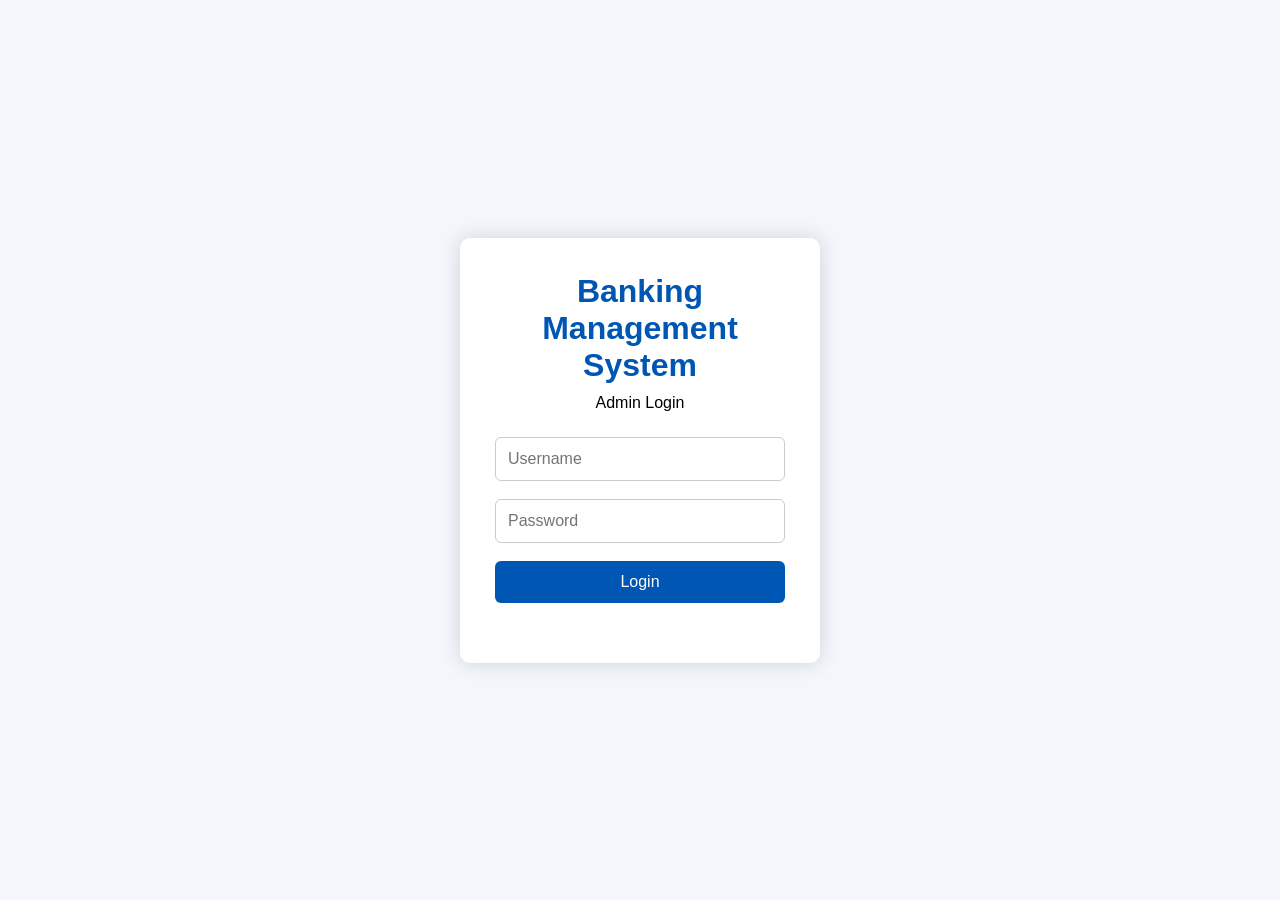
<file: index.html>
<!DOCTYPE html>
<html lang="en">
<head>
    <meta charset="UTF-8">
    <meta name="viewport" content="width=device-width, initial-scale=1.0">
    <title>Redirecting...</title>

    <script>
        window.location.href = "login.html";
    </script>
</head>
<body>
    <p>Redirecting to login page...</p>
</body>
</html>
</file>
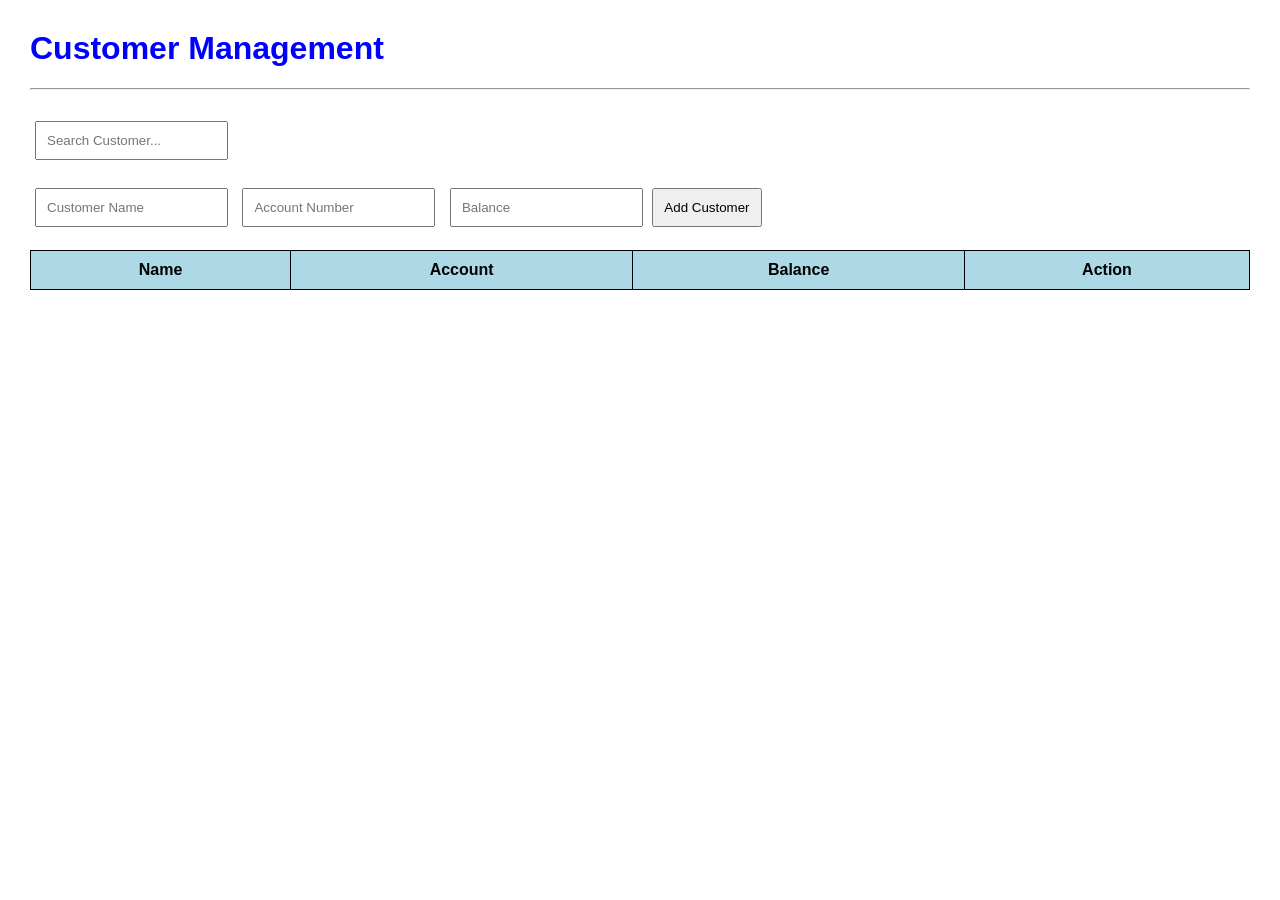
<file: customers.html>
<!DOCTYPE html>
<html lang="en">

<head>
    <meta charset="UTF-8">
    <title>Customers</title>

    <link rel="stylesheet" href="customers.css">
</head>

<body>

    <h1>Customer Management</h1>

    <hr><br>

    <input
        type="text"
        id="search"
        placeholder="Search Customer..."
        onkeyup="searchCustomer()">

    <br><br>

    <form id="customerForm">

        <input
            type="text"
            id="name"
            placeholder="Customer Name"
            required>

        <input
            type="number"
            id="account"
            placeholder="Account Number"
            required>

        <input
            type="number"
            id="balance"
            placeholder="Balance"
            required>

        <button>Add Customer</button>

    </form>

    <br>

    <table>

        <thead>

            <tr>

                <th>Name</th>
                <th>Account</th>
                <th>Balance</th>
                <th>Action</th>

            </tr>

        </thead>

        <tbody id="customerTable">

        </tbody>

    </table>

<script src="customers.js"></script>

</body>

</html>
</file>
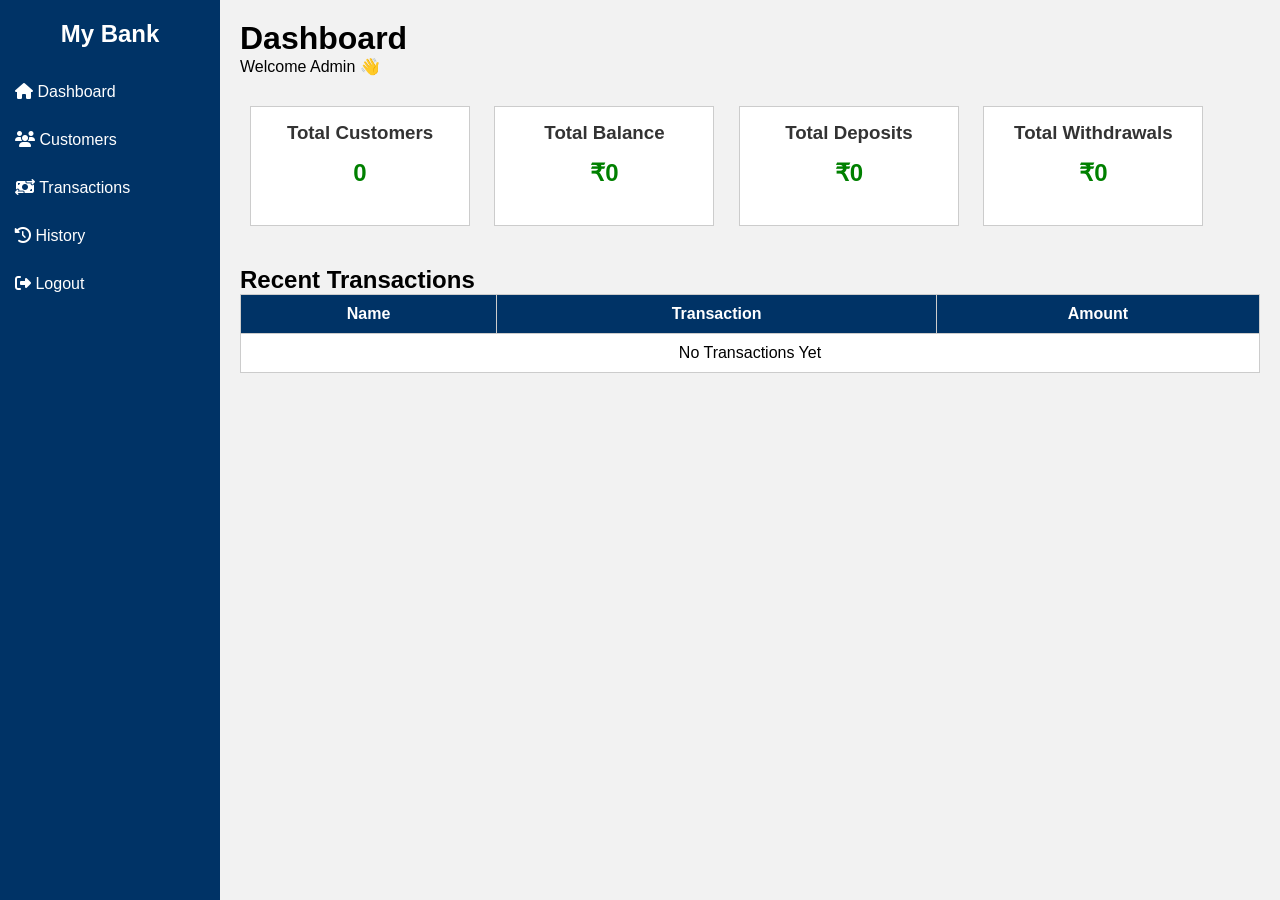
<file: dashboard.html>
<!DOCTYPE html>
<html lang="en">

<head>
    <meta charset="UTF-8">
    <meta name="viewport" content="width=device-width, initial-scale=1.0">
    <title>Dashboard</title>

    <link rel="stylesheet" href="dashboard.css">

    <link rel="stylesheet"
        href="https://cdnjs.cloudflare.com/ajax/libs/font-awesome/6.6.0/css/all.min.css">
</head>

<body>

    <div class="container">

        <!-- Sidebar -->

        <div class="sidebar">

            <h2>My Bank</h2>

            <ul>

                <li>
                    <a href="dashboard.html">
                        <i class="fa-solid fa-house"></i>
                        Dashboard
                    </a>
                </li>

                <li>
                    <a href="customers.html">
                        <i class="fa-solid fa-users"></i>
                        Customers
                    </a>
                </li>

                <li>
                    <a href="transactions.html">
                        <i class="fa-solid fa-money-bill-transfer"></i>
                        Transactions
                    </a>
                </li>

                <li>
                    <a href="history.html">
                        <i class="fa-solid fa-clock-rotate-left"></i>
                        History
                    </a>
                </li>

                <li>
                    <a href="index.html">
                        <i class="fa-solid fa-right-from-bracket"></i>
                        Logout
                    </a>
                </li>

            </ul>

        </div>

        <!-- Main Content -->

        <div class="main">

            <div class="header">

                <h1>Dashboard</h1>

                <p>Welcome Admin 👋</p>

            </div>

            <!-- Cards -->

            <div class="cards">

                <div class="card">
                    <h3>Total Customers</h3>
                    <h2 id="customers">0</h2>
                </div>

                <div class="card">
                    <h3>Total Balance</h3>
                    <h2 id="balance">₹0</h2>
                </div>

                <div class="card">
                    <h3>Total Deposits</h3>
                    <h2 id="deposit">₹0</h2>
                </div>

                <div class="card">
                    <h3>Total Withdrawals</h3>
                    <h2 id="withdraw">₹0</h2>
                </div>

            </div>

            <!-- Recent Transactions -->

            <div class="table-section">

                <h2>Recent Transactions</h2>

                <table>

                    <thead>

                        <tr>

                            <th>Name</th>
                            <th>Transaction</th>
                            <th>Amount</th>

                        </tr>

                    </thead>

                    <tbody id="recentTransactions">

                        <!-- Transactions will appear here automatically -->

                    </tbody>

                </table>

            </div>

        </div>

    </div>

    <script src="dashboard.js"></script>

</body>

</html>
</file>
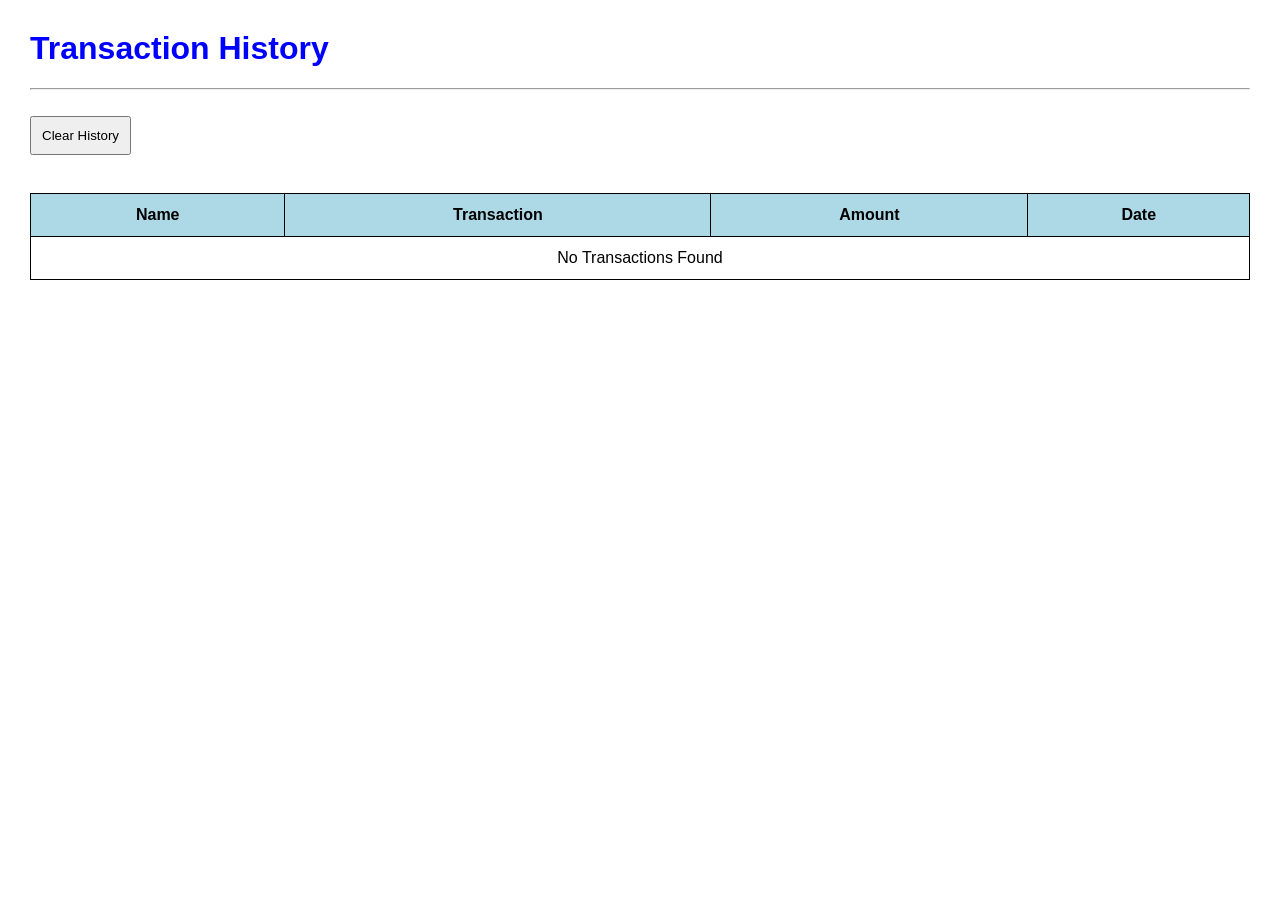
<file: history.html>
<!DOCTYPE html>
<html lang="en">

<head>

<meta charset="UTF-8">

<meta name="viewport" content="width=device-width, initial-scale=1.0">

<title>Transaction History</title>

<link rel="stylesheet" href="history.css">

</head>

<body>

<h1>Transaction History</h1>

<hr>

<br>

<button onclick="clearHistory()">

Clear History

</button>

<br><br>

<table>

<thead>

<tr>

<th>Name</th>

<th>Transaction</th>

<th>Amount</th>

<th>Date</th>

</tr>

</thead>

<tbody id="historyTable">

</tbody>

</table>

<script src="history.js"></script>

</body>

</html>
</file>
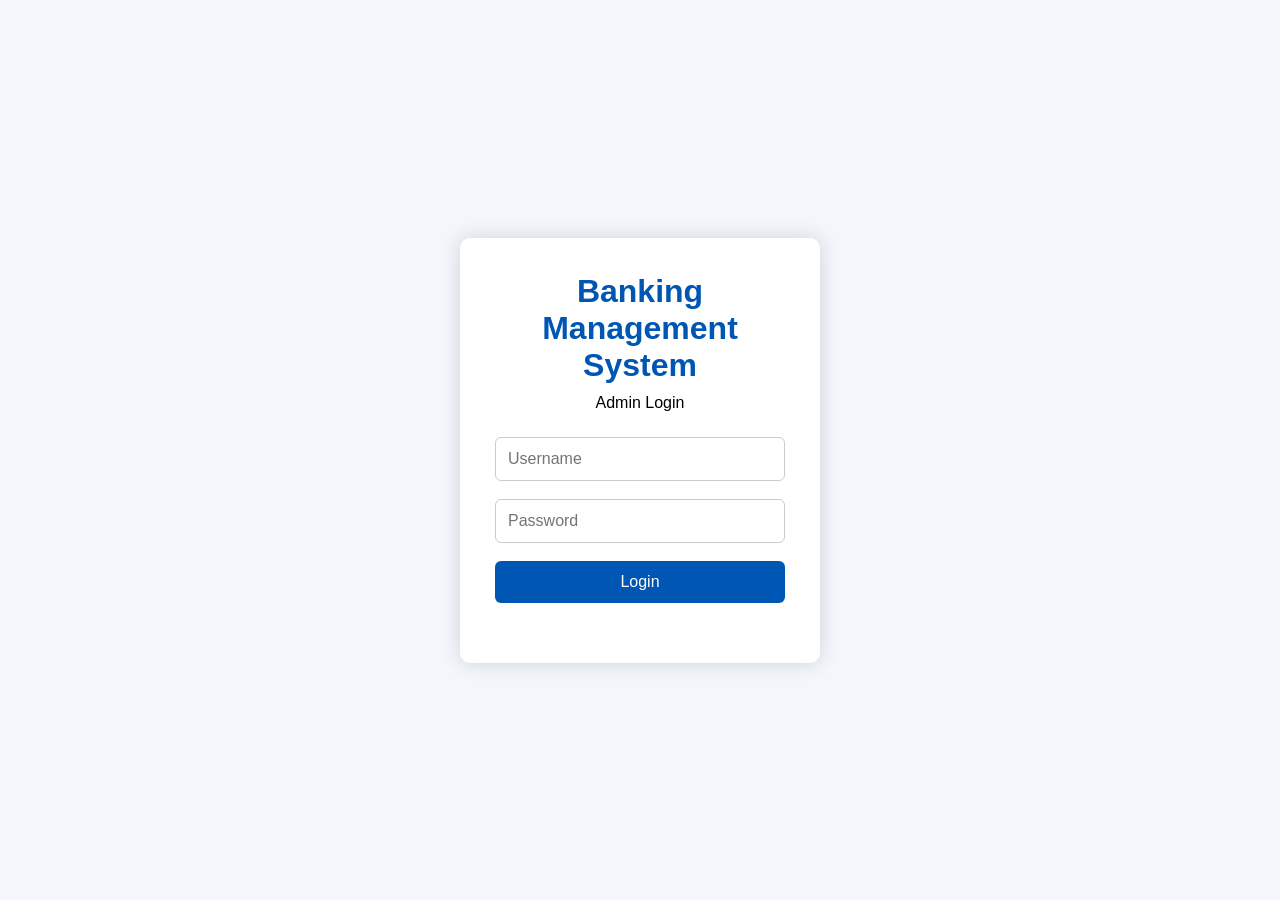
<file: login.html>
<!DOCTYPE html>
<html lang="en">
<head>
    <meta charset="UTF-8">
    <meta name="viewport" content="width=device-width, initial-scale=1.0">
    <title>Banking Management System</title>

    <link rel="stylesheet" href="login.css">
</head>
<body>

<div class="container">

    <div class="login-box">

        <h1>Banking Management System</h1>

        <p>Admin Login</p>

        <form id="loginForm">

            <input
            type="text"
            id="username"
            placeholder="Username"
            required>

            <input
            type="password"
            id="password"
            placeholder="Password"
            required>

            <button type="submit">
                Login
            </button>

        </form>

        <p id="error"></p>

    </div>

</div>

<script src="login.js"></script>

</body>
</html>
</file>
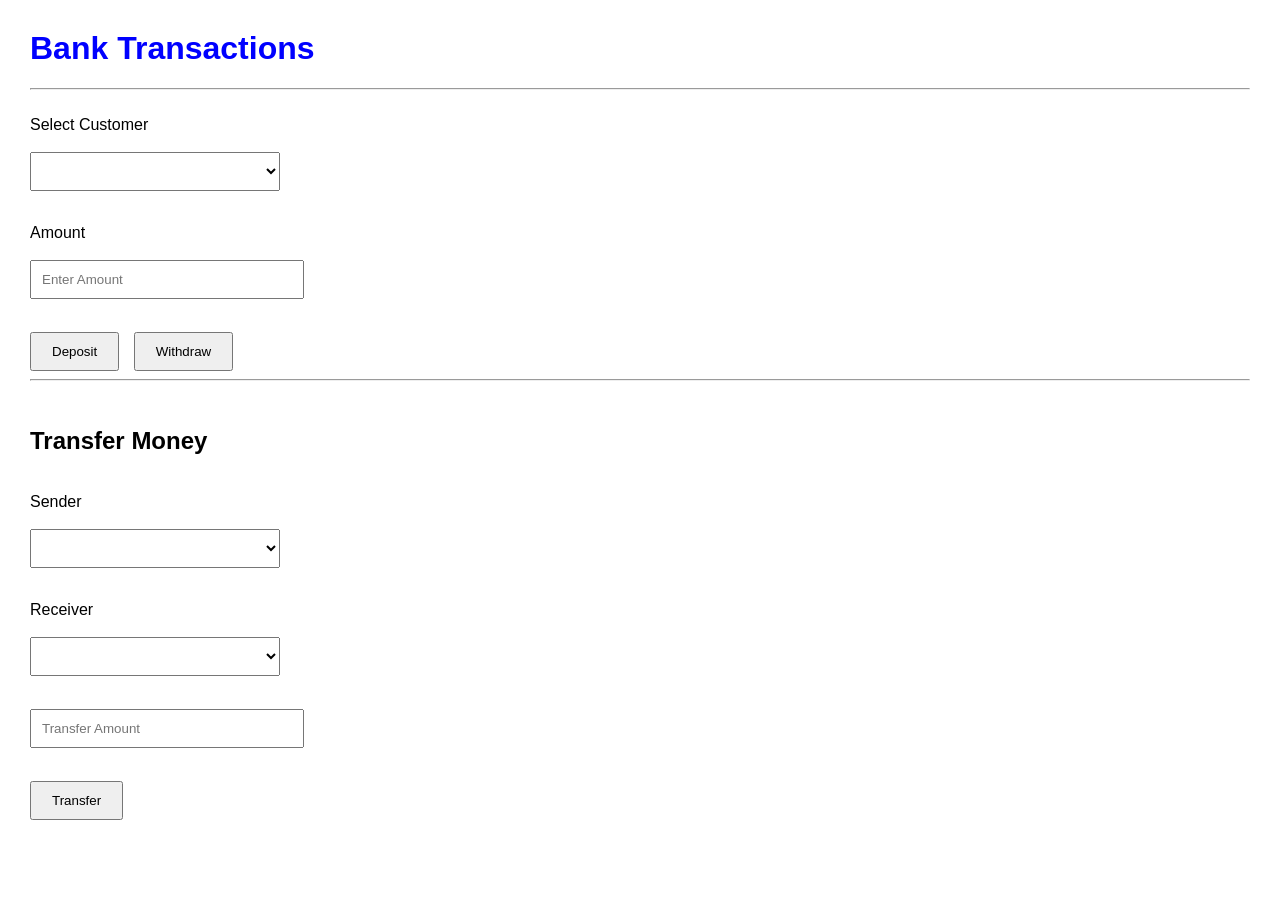
<file: transactions.html>
<!DOCTYPE html>
<html lang="en">

<head>

<meta charset="UTF-8">
<meta name="viewport" content="width=device-width, initial-scale=1.0">

<title>Transactions</title>

<link rel="stylesheet" href="transactions.css">

</head>

<body>

<h1>Bank Transactions</h1>

<hr><br>

<label>Select Customer</label>

<br><br>

<select id="customerSelect">

</select>

<br><br>

<label>Amount</label>

<br><br>

<input
type="number"
id="amount"
placeholder="Enter Amount">

<br><br>

<button onclick="depositMoney()">

Deposit

</button>

<button onclick="withdrawMoney()">

Withdraw

</button>

<hr><br>

<h2>Transfer Money</h2>

<br>

<label>Sender</label>

<br><br>

<select id="sender">

</select>

<br><br>

<label>Receiver</label>

<br><br>

<select id="receiver">

</select>

<br><br>

<input
type="number"
id="transferAmount"
placeholder="Transfer Amount">

<br><br>

<button onclick="transferMoney()">

Transfer

</button>

<script src="transactions.js"></script>

</body>

</html>
</file>
<file: customers.css>
body{

    font-family: Arial;

    margin:30px;

}

h1{

    color:blue;

}

input{

    padding:10px;

    margin:5px;

}

button{

    padding:10px;

    cursor:pointer;

}

table{

    width:100%;

    border-collapse:collapse;

}

table,
th,
td{

    border:1px solid black;

}

th,
td{

    padding:10px;

    text-align:center;

}

th{

    background:lightblue;

}
</file>
<file: dashboard.css>
/* Reset */
*{
    margin: 0;
    padding: 0;
    box-sizing: border-box;
}

/* Body */
body{
    font-family: Arial, sans-serif;
    background-color: #f2f2f2;
}

/* Sidebar */
.sidebar{
    width: 220px;
    height: 100vh;
    background-color: #003366;
    color: white;
    float: left;
}

.sidebar h2{
    text-align: center;
    padding: 20px;
}

.sidebar ul{
    list-style: none;
}

.sidebar ul li{
    padding: 15px;
}

.sidebar ul li a{
    color: white;
    text-decoration: none;
}

.sidebar ul li:hover{
    background-color: #0055aa;
}

/* Main Section */
.main{
    margin-left: 220px;
    padding: 20px;
}

/* Header */
.header{
    margin-bottom: 20px;
}

/* Dashboard Cards */
.card{
    width: 220px;
    height: 120px;
    background-color: white;
    border: 1px solid #ccc;
    display: inline-block;
    margin: 10px;
    padding: 15px;
    text-align: center;
}

.card h3{
    margin-bottom: 15px;
    color: #333;
}

.card h2{
    color: green;
}

/* Table */
.table-section{
    margin-top: 30px;
}

table{
    width: 100%;
    border-collapse: collapse;
    background-color: white;
}

table, th, td{
    border: 1px solid #ccc;
}

th{
    background-color: #003366;
    color: white;
}

th, td{
    padding: 10px;
    text-align: center;
}
</file>
<file: history.css>
body{

    font-family:Arial;

    margin:30px;

}

h1{

    color:blue;

}

button{

    padding:10px;

    cursor:pointer;

    margin-bottom:20px;

}

table{

    width:100%;

    border-collapse:collapse;

}

table,
th,
td{

    border:1px solid black;

}

th{

    background:lightblue;

}

th,
td{

    padding:12px;

    text-align:center;

}
</file>
<file: login.css>
*{
    margin:0;
    padding:0;
    box-sizing:border-box;
    font-family:Arial, Helvetica, sans-serif;
}

body{
    background:#f3f6fa;
    display:flex;
    justify-content:center;
    align-items:center;
    height:100vh;
}

.container{
    width:100%;
    display:flex;
    justify-content:center;
    align-items:center;
}

.login-box{

    width:360px;

    background:white;

    padding:35px;

    border-radius:10px;

    box-shadow:0 0 20px rgba(0,0,0,.15);

}

.login-box h1{

    text-align:center;

    margin-bottom:10px;

    color:#0056b3;

}

.login-box p{

    text-align:center;

    margin-bottom:25px;

}

input{

    width:100%;

    padding:12px;

    margin-bottom:18px;

    border:1px solid #ccc;

    border-radius:6px;

    font-size:16px;

}

button{

    width:100%;

    padding:12px;

    background:#0056b3;

    color:white;

    border:none;

    border-radius:6px;

    cursor:pointer;

    font-size:16px;

}

button:hover{

    background:#003d80;

}

#error{

    margin-top:15px;

    color:red;

    font-size:15px;

}
</file>
<file: transactions.css>
body{

font-family:Arial;

margin:30px;

}

h1{

color:blue;

}

select,
input{

padding:10px;

width:250px;

margin-bottom:15px;

}

button{

padding:10px 20px;

margin-right:10px;

cursor:pointer;

}
</file>
